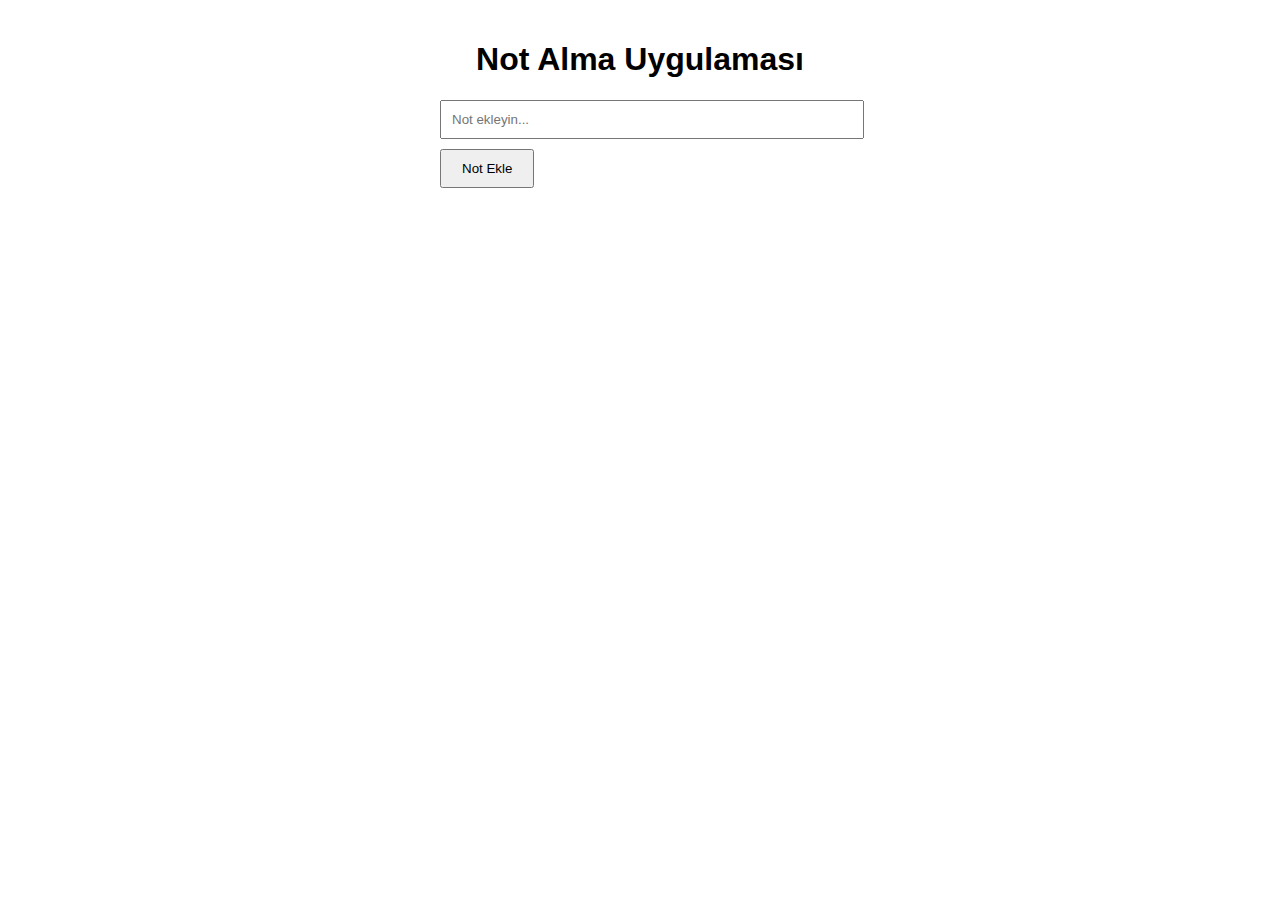
<file: Note-app-ts/i.html>
<!DOCTYPE html>
<html lang="en">
<head>
  <meta charset="UTF-8">
  <meta name="viewport" content="width=device-width, initial-scale=1.0">
  <link rel="stylesheet" href="i.css">
  <title>Not Alma Uygulaması</title>
</head>
<body>
  <h1>Not Alma Uygulaması</h1>
  <div>
    <input type="text" id="noteInput" placeholder="Not ekleyin...">
    <button onclick="addNote()">Not Ekle</button>
  </div>
  <ul id="noteList"></ul>
  <script src="app.js"></script>
</body>
</html>
</file>
<file: Note-app-ts/i.css>
body {
    font-family: Arial, sans-serif;
    max-width: 400px;
    margin: 0 auto;
    padding: 20px;
  }
  
  h1 {
    text-align: center;
  }
  
  input {
    width: 100%;
    padding: 10px;
    margin-bottom: 10px;
  }
  
  button {
    padding: 10px 20px;
  }
  
  li {
    margin-bottom: 5px;
    list-style: none;
    border: 1px solid #ccc;
    padding: 10px;
  }
</file>
